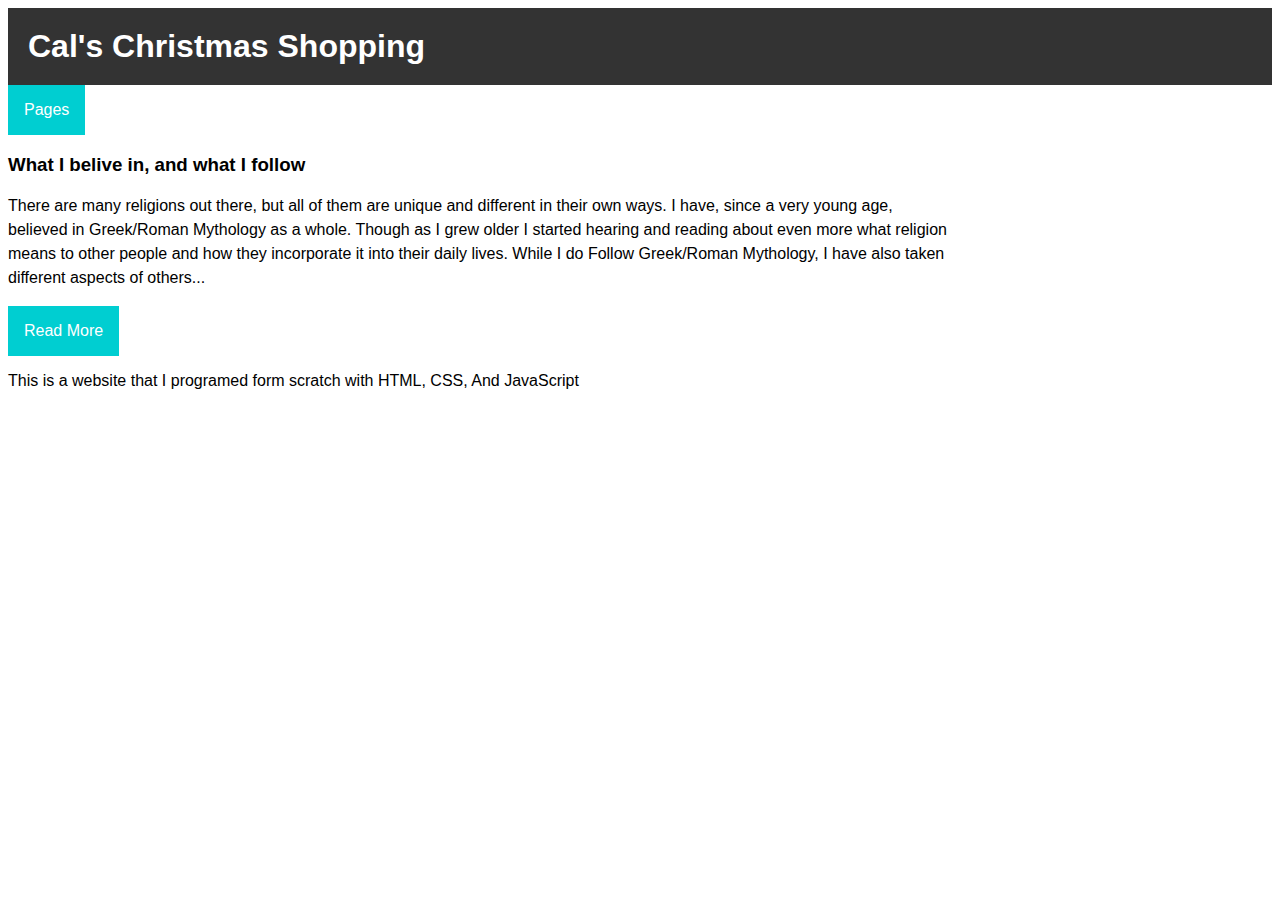
<file: index.html>
<!DOCTYPE html>
<html>
<head>
  <title>Christmas Shopping</title>
  <meta charset="UTF-8">
  <meta name="viewport" content="width=device-width, initial-scale=1">
  <script src="scripts.js"></script>
  <link rel="stylesheet" type="text/css" href="styles.css">
  <link rel="icon" type="image/x-icon" href="/Humanities-Project/Images/favicon.ico">
 
</head>
<body>
    <h1>Cal's Christmas Shopping</h1>
 
  <div w3-include-html="dropdown.html"></div>

    <h3>What I belive in, and what I follow</h3>
    <p>There are many religions out there, but all of them are unique and different in their own ways. I have, since a very young age, believed in Greek/Roman Mythology as a whole. Though as I grew older I started hearing and reading about even more what religion means to other people and how they incorporate it into their daily lives. While I do Follow Greek/Roman Mythology, I have also taken different aspects of others...</p>


    <button onclick="window.location.href='https://cal-thedevgirl.github.io/Humanities-Project/what-i-belive-in.html'" class="readmorebtn">Read More</button>


    <div w3-include-html="footer.html"></div>
    <script>
      includeHTML();
      </script>
</body>
</html>
</file>
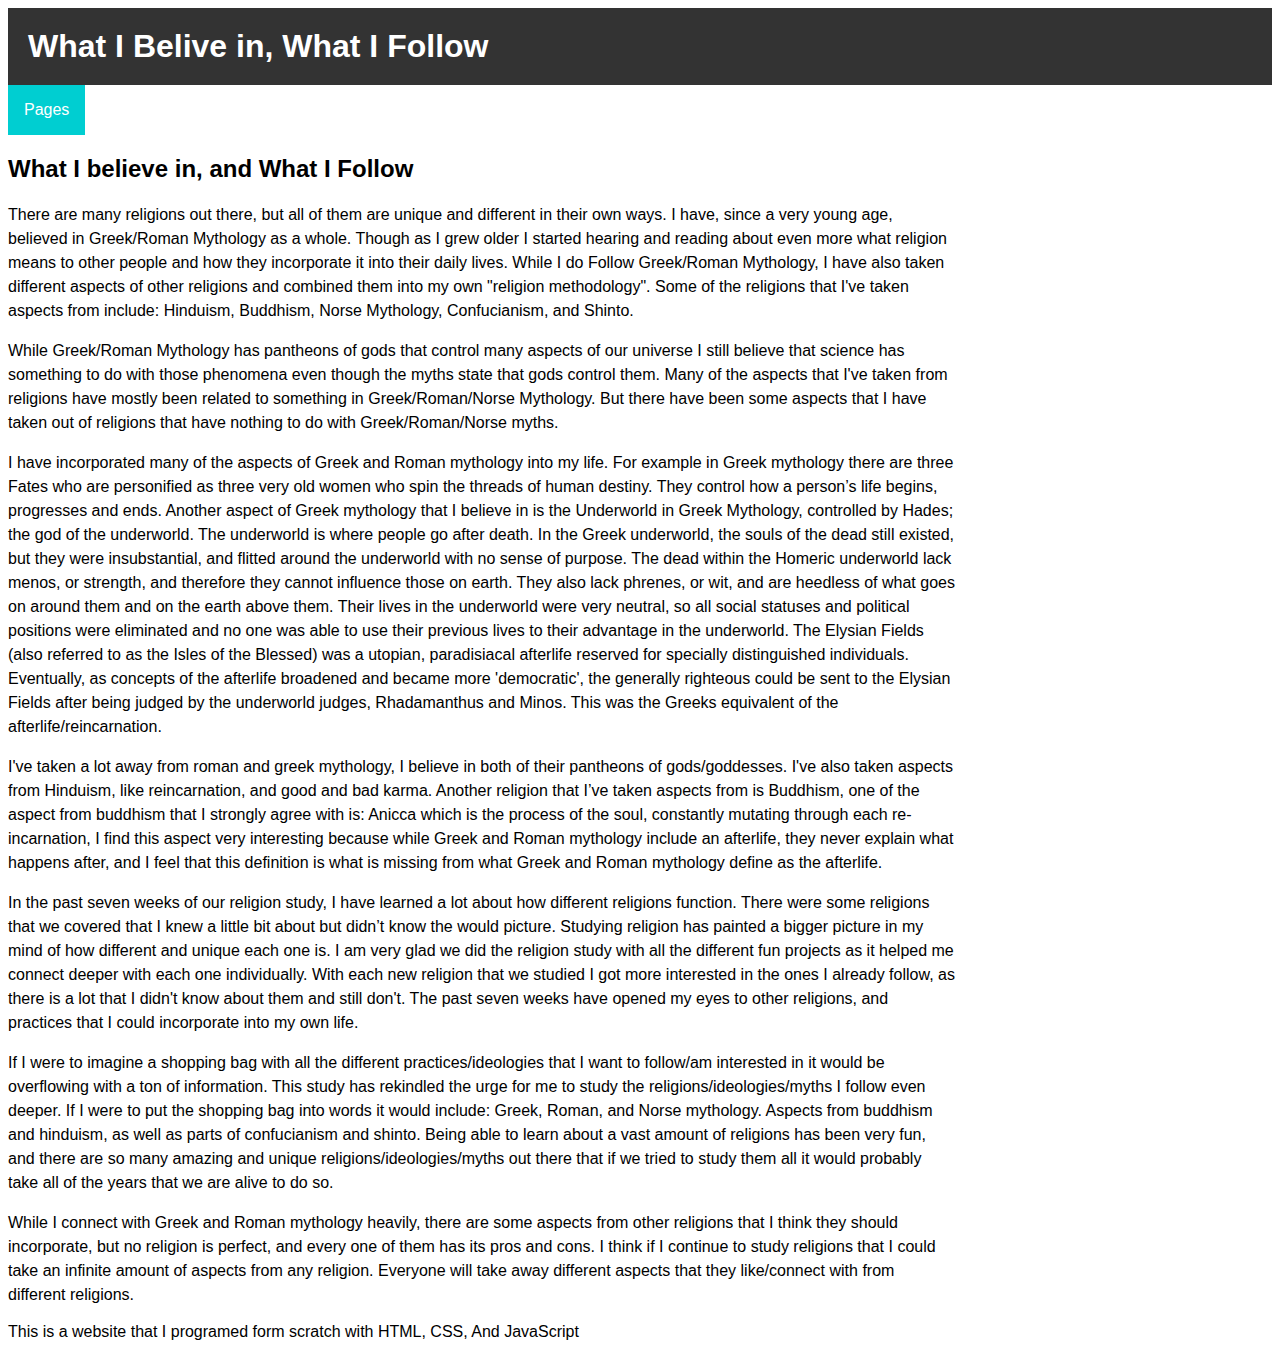
<file: what-i-belive-in.html>
<!DOCTYPE html>
<html>
<head>
  <title>What I Belive In, What I Follow.</title>
  <meta charset="UTF-8">
  <meta name="viewport" content="width=device-width, initial-scale=1">
  <script src="scripts.js"></script>
  <link rel="stylesheet" type="text/css" href="styles.css">
  <link rel="icon" type="image/x-icon" href="/Humanities-Project/Images/favicon.ico">
</head>
<body>
    <h1>What I Belive in, What I Follow</h1>
  <div w3-include-html="dropdown.html"></div>

    <h2>What I believe in, and What I Follow</h2>
    <p>There are many religions out there, but all of them are unique and different in their own ways. I have, since a very young age, believed in Greek/Roman Mythology as a whole. Though as I grew older I started hearing and reading about even more what religion means to other people and how they incorporate it into their daily lives. While I do Follow Greek/Roman Mythology, I have also taken different aspects of other religions and combined them into my own "religion methodology". Some of the religions that I've taken aspects from include: Hinduism, Buddhism, Norse Mythology, Confucianism, and Shinto.</p> 
    <p>While Greek/Roman Mythology has pantheons of gods that control many aspects of our universe I still believe that science has something to do with those phenomena even though the myths state that gods control them. Many of the aspects that I've taken from religions have mostly been related to something in Greek/Roman/Norse Mythology. But there have been some aspects that I have taken out of religions that have nothing to do with Greek/Roman/Norse myths.</p> 
    <p>I have incorporated many of the aspects of Greek and Roman mythology into my life. For example in Greek mythology there are three Fates who are personified as three very old women who spin the threads of human destiny. They control how a person’s life begins, progresses and ends. Another aspect of Greek mythology that I believe in is the Underworld in Greek Mythology, controlled by Hades; the god of the underworld. The underworld is where people go after death. In the Greek underworld, the souls of the dead still existed, but they were insubstantial, and flitted around the underworld with no sense of purpose. The dead within the Homeric underworld lack menos, or strength, and therefore they cannot influence those on earth. They also lack phrenes, or wit, and are heedless of what goes on around them and on the earth above them. Their lives in the underworld were very neutral, so all social statuses and political positions were eliminated and no one was able to use their previous lives to their advantage in the underworld. The Elysian Fields (also referred to as the Isles of the Blessed) was a utopian, paradisiacal afterlife reserved for specially distinguished individuals. Eventually, as concepts of the afterlife broadened and became more 'democratic', the generally righteous could be sent to the Elysian Fields after being judged by the underworld judges, Rhadamanthus and Minos. This was the Greeks equivalent of the afterlife/reincarnation.</p>
    <p>I've taken a lot away from roman and greek mythology, I believe in both of their pantheons of gods/goddesses. I've also taken aspects from Hinduism, like reincarnation, and good and bad karma. Another religion that I’ve taken aspects from is Buddhism, one of the aspect from buddhism that I strongly agree with is: Anicca which is the process of the soul, constantly mutating through each re-incarnation, I find this aspect very interesting because while Greek and Roman mythology include an afterlife, they never explain what happens after, and I feel that this definition is what is missing from what Greek and Roman mythology define as the afterlife.</p>
    <p>In the past seven weeks of our religion study, I have learned a lot about how different religions function. There were some religions that we covered that I knew a little bit about but didn’t know the would picture. Studying religion has painted a bigger picture in my mind of how different and unique each one is. I am very glad we did the religion study with all the different fun projects as it helped me connect deeper with each one individually. With each new religion that we studied I got more interested in the ones I already follow, as there is a lot that I didn't know about them and still don't. The past seven weeks have opened my eyes to other religions, and practices that I could incorporate into my own life.</p>
    <p>If I were to imagine a shopping bag with all the different practices/ideologies that I want to follow/am interested in it would be overflowing with a ton of information. This study has rekindled the urge for me to study the religions/ideologies/myths I follow even deeper. If I were to put the shopping bag into words it would include: Greek, Roman, and Norse mythology. Aspects from buddhism and hinduism, as well as parts of confucianism and shinto. Being able to learn about a vast amount of religions has been very fun, and there are so many amazing and unique religions/ideologies/myths out there that if we tried to study them all it would probably take all of the years that we are alive to do so.</p>
    <p>While I connect with Greek and Roman mythology heavily, there are some aspects from other religions that I think they should incorporate, but no religion is perfect, and every one of them has its pros and cons. I think if I continue to study religions that I could take an infinite amount of aspects from any religion. Everyone will take away different aspects that they like/connect with from different religions.</p>
  <script>
    includeHTML();
    </script>
    <div w3-include-html="footer.html"></div>
</body>
</html>
</file>
<file: styles.css>
@font-face {
  font-family: sans-serif;
  src: url(Fonts/Helvetica.ttf);
  font-weight: normal;
}

@font-face {
  font-family: sans-serif;
  src: url(Fonts/Helvetica-Bold.ttf);
  font-weight: bold;
}

@font-face {
  font-family: sans-serif;
  src: url(Fonts/helvetica-light-587ebe5a59211.ttf);
  font-weight: lighter;
}

body {
  font-family: sans-serif;
}

h1 {
  margin: 0;
  font: normal;
  background-color: #333;
  color: #fff;
  padding: 20px;
}

/* Dropdown Button */
.dropbtn, .readmorebtn {
  background-color: darkturquoise;
  color: white;
  padding: 16px;
  font-size: 16px;
  border: none;
  cursor: pointer;
  font: normal;
}

/* Dropdown button on hover & focus */
.dropbtn:hover, .dropbtn:focus {
  background-color: aqua;
}

/* The container <div> - needed to position the dropdown content */
.dropdown {
  position: relative;
  display: inline-block;
}

/* Dropdown Content (Hidden by Default) */
.dropdown-content {
  display: none;
  position: absolute;
  background-color: #f1f1f1;
  min-width: 160px;
  box-shadow: 0px 8px 16px 0px rgba(0,0,0,0.2);
  z-index: 1;
}

/* Links inside the dropdown */
.dropdown-content a {
  color: black;
  padding: 12px 16px;
  text-decoration: none;
  display: block;
  font: normal;
}

/* Change color of dropdown links on hover */
.dropdown-content a:hover {background-color: #ddd;}

/* Show the dropdown menu (use JS to add this class to the .dropdown-content container when the user clicks on the dropdown button) */
.show {display:block;}

/*The CSS for the Content*/
#content {
  margin: 20px;
  font: normal;
}

P {
  width: 75%;
  line-height: 1.5rem;
}
h2{
  font-size: 1.5rem;
}
</file>
